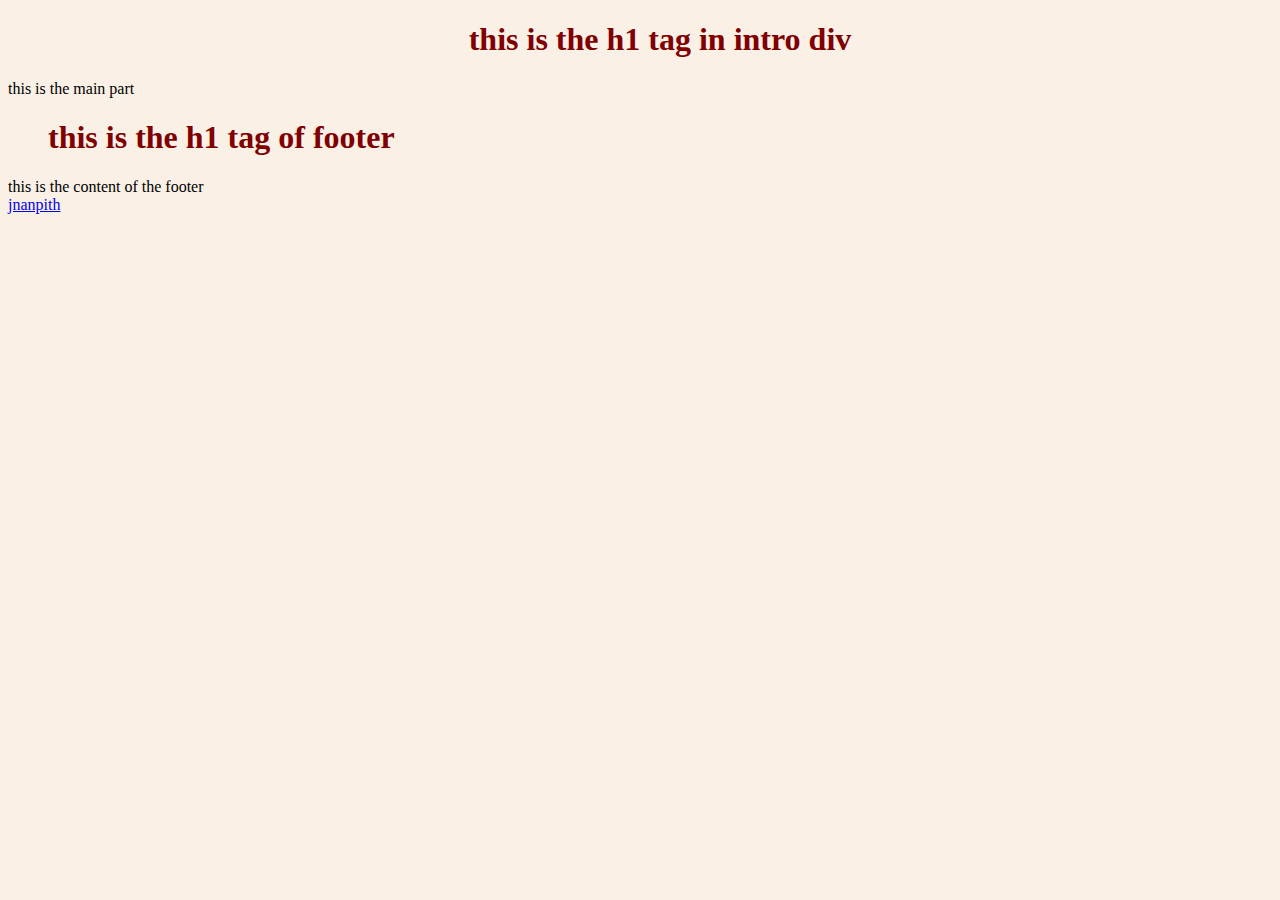
<file: week1/index.html>
<!DOCTYPE html>
<html>
	<head>
		<meta charset= "UTF-8">
		<title> index </title>
		<meta name= "description" content= "this is the description"/>
	<style>
		body{
			background-color:linen;
		    }
		h1{
			color:maroon;
			margin-left:40px;

		}

	</style>



	</head>
	
	<body>
		<div id= "intro">
			<h1 style="color:maroon;text-align:center;">
				this is the h1 tag in intro div
			</h1>
		</div>

		<div id= "main">
			this is the main part 
		</div>

		<div id="footer">
			<h1>
				this is the h1 tag of footer
			</h1>
			this is the content of the footer
		</div>


		<a href= "jnanpith.html"> jnanpith </a>

	</body>
</html>
</file>
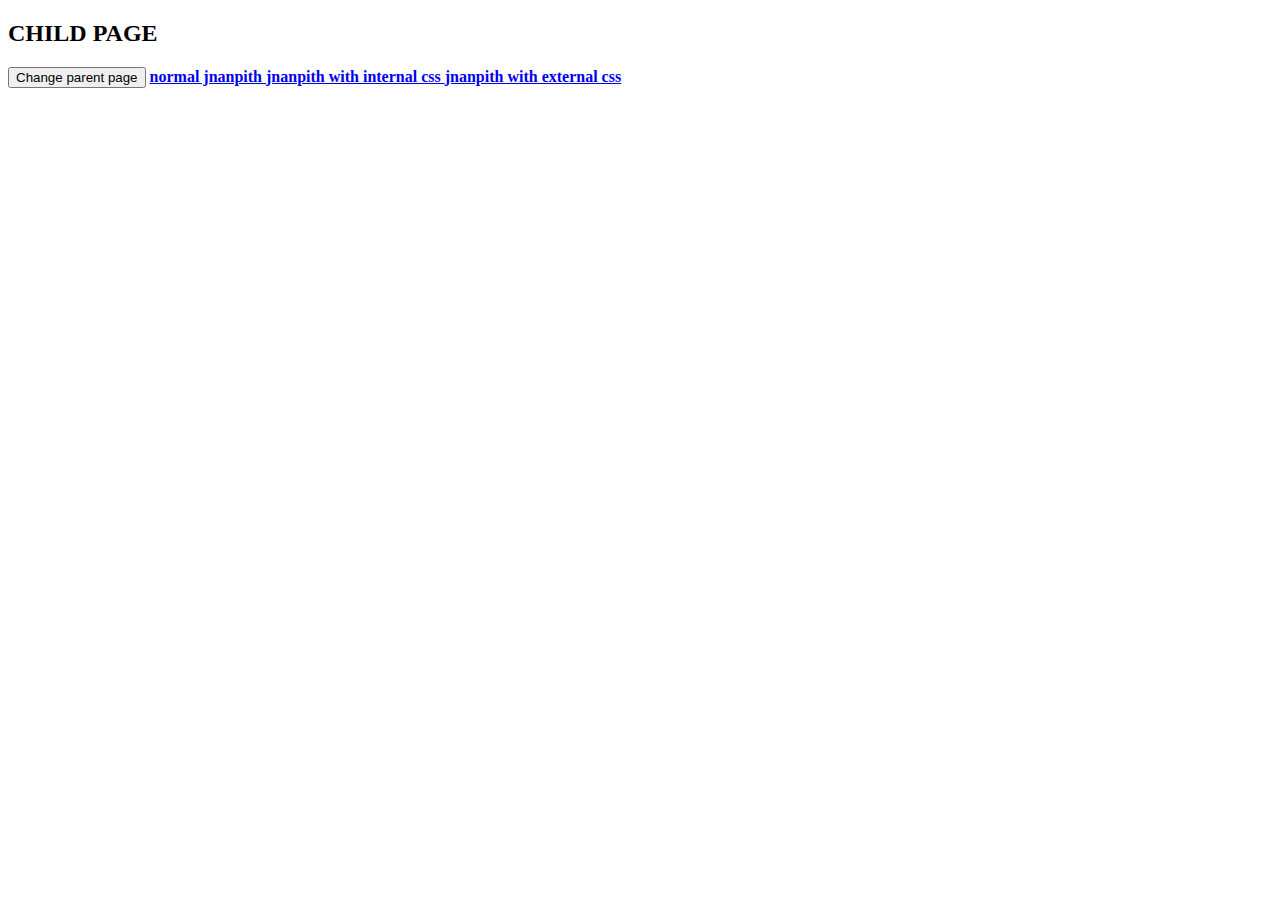
<file: week2/childpage.html>
<!DOCTYPE html>
<html>
<body>
    <h2>CHILD PAGE</h2>

    <button onclick="changeParent()">
        Change parent page
    </button>

    <script>
        function changeParent() {
            if (window.opener) {
                window.opener.document.body.style.backgroundColor = "red";
                window.opener.document.body.innerHTML += "<p>Changed by child page</p>";
            } else {
                alert("No opener access");
            }
        }
    </script>
</body>

<b>
<a href="jnanpith.html" target= "_blank" rel= "noopener noreferrer">
	normal jnanpith

</a> 

<a href= "jnanpithinternal.html" target= "_blank" rel="noopener noreferrer">
	jnanpith with internal css
</a>

<a href= "jnanpithexternal.html" target= "_blank" rel="noopener noreferrer">
	jnanpith with external css
</a>

</b>
</html>
</file>
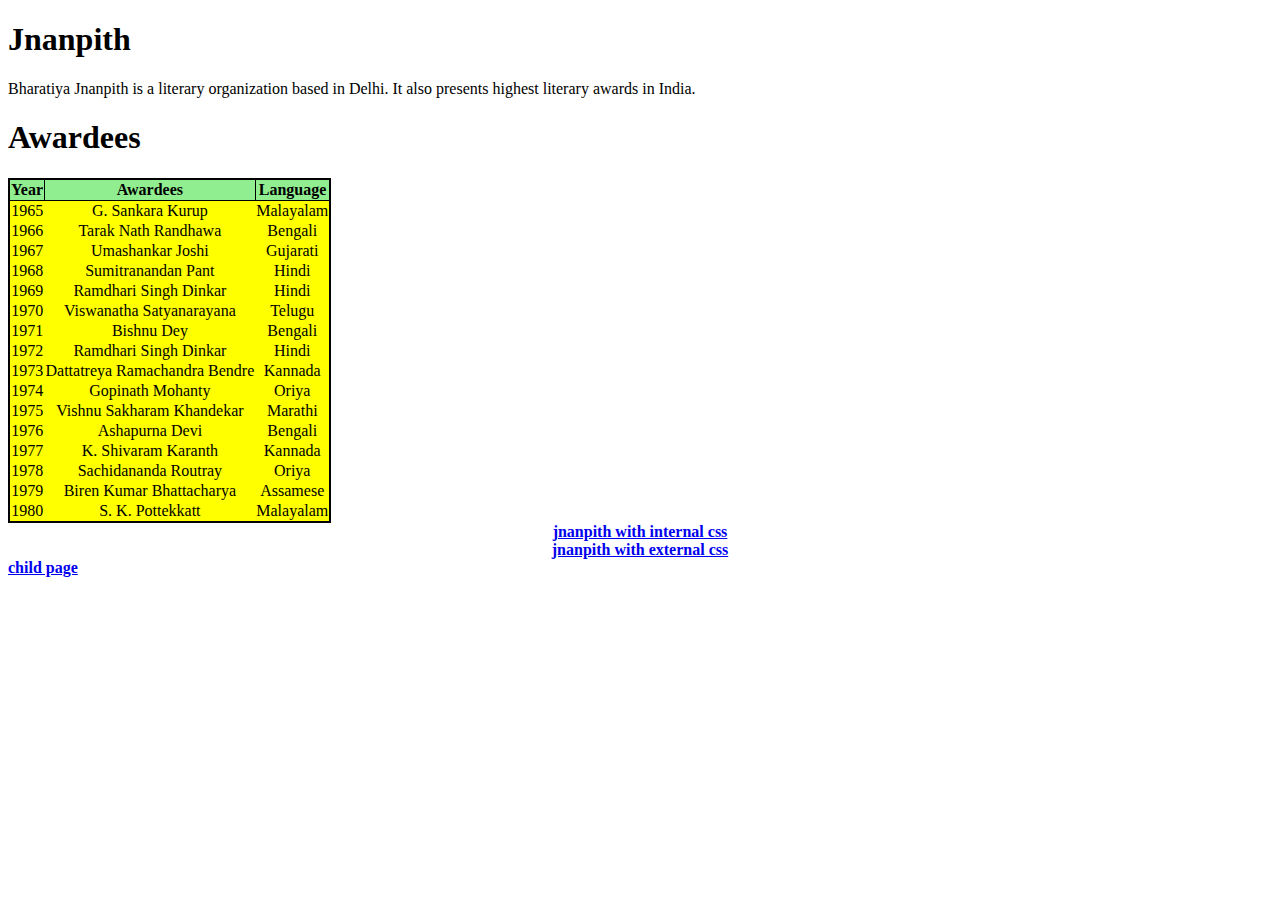
<file: week2/jnanpith.html>
<!DOCTYPE html>
<html lang="en">
<head>
    <meta charset="UTF-8">
    <title>Jnanpith Awards</title>
    <!--
    <style>
    	body{
    		background-color: grey;
    	}
    </style>
    -->
</head>
<body>

<div id="intro">
    <h1>Jnanpith</h1>
    <p>
        Bharatiya Jnanpith is a literary organization based in Delhi.
        It also presents highest literary awards in India.
    </p>
</div>

<div id="main">
    <h1>Awardees</h1>

   <!-- <table border="1" cellpadding="5" cellspacing="0">        -->
   	<table style= "background-color: yellow; text-align: center; border:2px solid black; border-collapse:collapse;">
        <thead>
           <!-- <tr bgcolor="blue"> -->
           <tr style="background-color: lightgreen; border: 1px solid black;">
                <th style= "border: 1px solid black">Year</th>
                <th style= "border: 1px solid black">Awardees</th>
                <th style= "border: 1px solid black">Language</th>
            </tr>
        </thead>
        <tbody>
            <tr>
                <td>1965</td>
                <td>G. Sankara Kurup</td>
                <td>Malayalam</td>
            </tr>
            <tr>
                <td>1966</td>
                <td>Tarak Nath Randhawa</td>
                <td>Bengali</td>
            </tr>
            <tr>
                <td>1967</td>
                <td>Umashankar Joshi</td>
                <td>Gujarati</td>
            </tr>
            <tr>
                <td>1968</td>
                <td>Sumitranandan Pant</td>
                <td>Hindi</td>
            </tr>
            <tr>
                <td>1969</td>
                <td>Ramdhari Singh Dinkar</td>
                <td>Hindi</td>
            </tr>
            <tr>
                <td>1970</td>
                <td>Viswanatha Satyanarayana</td>
                <td>Telugu</td>
            </tr>
            <tr>
                <td>1971</td>
                <td>Bishnu Dey</td>
                <td>Bengali</td>
            </tr>
            <tr>
                <td>1972</td>
                <td>Ramdhari Singh Dinkar</td>
                <td>Hindi</td>
            </tr>
            <tr>
                <td>1973</td>
                <td>Dattatreya Ramachandra Bendre</td>
                <td>Kannada</td>
            </tr>
            <tr>
                <td>1974</td>
                <td>Gopinath Mohanty</td>
                <td>Oriya</td>
            </tr>
            <tr>
                <td>1975</td>
                <td>Vishnu Sakharam Khandekar</td>
                <td>Marathi</td>
            </tr>
            <tr>
                <td>1976</td>
                <td>Ashapurna Devi</td>
                <td>Bengali</td>
            </tr>
            <tr>
                <td>1977</td>
                <td>K. Shivaram Karanth</td>
                <td>Kannada</td>
            </tr>
            <tr>
                <td>1978</td>
                <td>Sachidananda Routray</td>
                <td>Oriya</td>
            </tr>
            <tr>
                <td>1979</td>
                <td>Biren Kumar Bhattacharya</td>
                <td>Assamese</td>
            </tr>
            <tr>
                <td>1980</td>
                <td>S. K. Pottekkatt</td>
                <td>Malayalam</td>
            </tr>
        </tbody>
    </table>
</div>
<b>
<a style= "display:block; text-align: center;" href="jnanpithinternal.html" target= "_blank" rel= "noopener noreferrer">
	jnanpith with internal css

</a> 

<a style= "display:block; text-align: center;" href= "jnanpithexternal.html" target= "_blank" rel= "noopener noreferrer">
	jnanpith with external css
</a>
<a href= "childpage.html" target= "_blank" rel= "opener" >
	child page
</b>
</body>
</html>
</file>
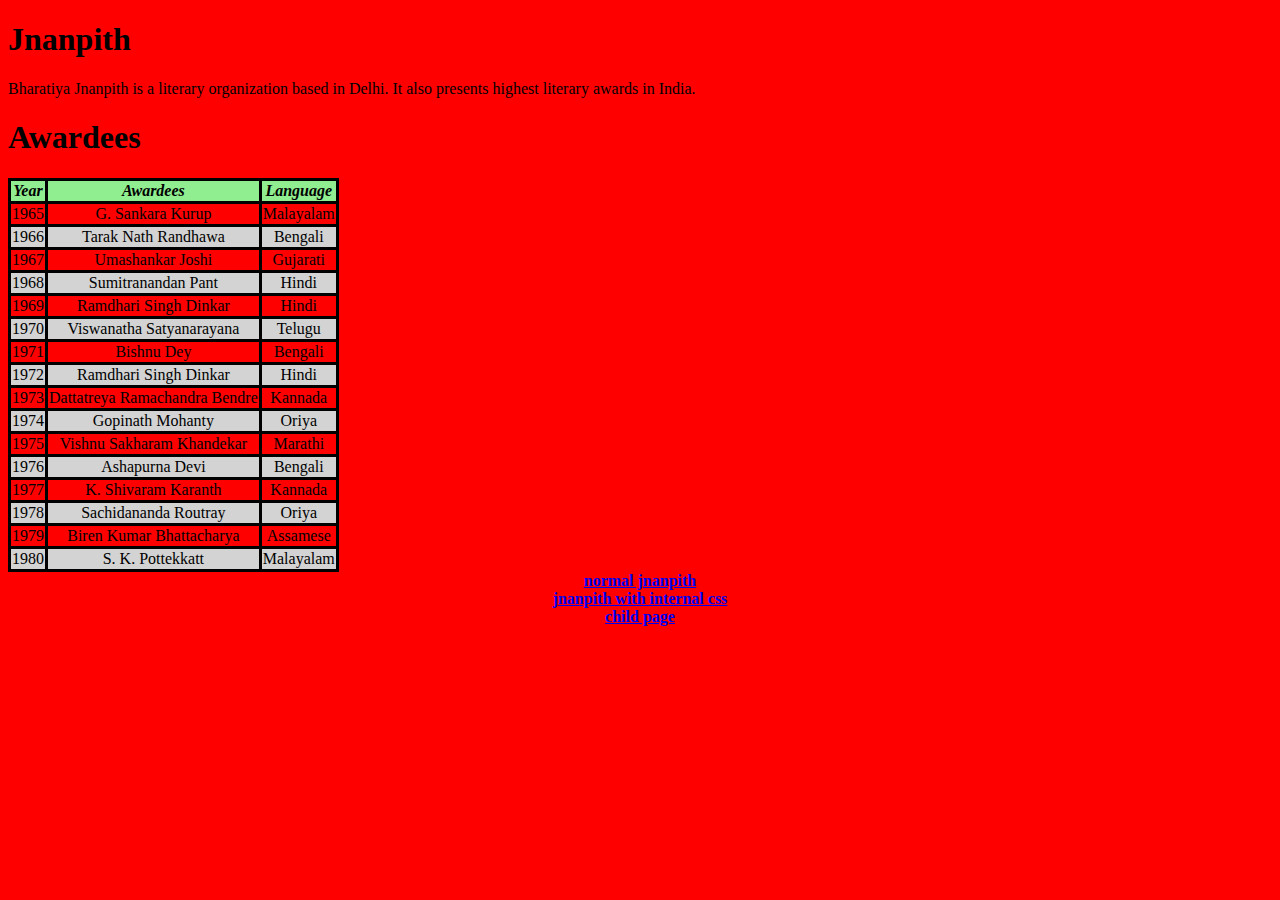
<file: week2/jnanpithexternal.html>
<!DOCTYPE html>
<html lang="en">
<head>
    <meta charset="UTF-8">
    <title>Jnanpith Awards</title>
    
    <link rel= "stylesheet" href= "styles.css">
</head>
<body>

<div id="intro">
    <h1>Jnanpith</h1>
    <p>
        Bharatiya Jnanpith is a literary organization based in Delhi.
        It also presents highest literary awards in India.
    </p>
</div>

<div id="main">
    <h1>Awardees</h1>

   <!-- <table border="1" cellpadding="5" cellspacing="0">        -->
   	<table >
        <thead>
           <!-- <tr bgcolor="blue"> -->
           <tr>
                <th> Year</th>
                <th> Awardees</th>
                <th>Language</th>
            </tr>
        </thead>
        <tbody>
            <tr>
                <td>1965</td>
                <td>G. Sankara Kurup</td>
                <td>Malayalam</td>
            </tr>
            <tr>
                <td>1966</td>
                <td>Tarak Nath Randhawa</td>
                <td>Bengali</td>
            </tr>
            <tr>
                <td>1967</td>
                <td>Umashankar Joshi</td>
                <td>Gujarati</td>
            </tr>
            <tr>
                <td>1968</td>
                <td>Sumitranandan Pant</td>
                <td>Hindi</td>
            </tr>
            <tr>
                <td>1969</td>
                <td>Ramdhari Singh Dinkar</td>
                <td>Hindi</td>
            </tr>
            <tr>
                <td>1970</td>
                <td>Viswanatha Satyanarayana</td>
                <td>Telugu</td>
            </tr>
            <tr>
                <td>1971</td>
                <td>Bishnu Dey</td>
                <td>Bengali</td>
            </tr>
            <tr>
                <td>1972</td>
                <td>Ramdhari Singh Dinkar</td>
                <td>Hindi</td>
            </tr>
            <tr>
                <td>1973</td>
                <td>Dattatreya Ramachandra Bendre</td>
                <td>Kannada</td>
            </tr>
            <tr>
                <td>1974</td>
                <td>Gopinath Mohanty</td>
                <td>Oriya</td>
            </tr>
            <tr>
                <td>1975</td>
                <td>Vishnu Sakharam Khandekar</td>
                <td>Marathi</td>
            </tr>
            <tr>
                <td>1976</td>
                <td>Ashapurna Devi</td>
                <td>Bengali</td>
            </tr>
            <tr>
                <td>1977</td>
                <td>K. Shivaram Karanth</td>
                <td>Kannada</td>
            </tr>
            <tr>
                <td>1978</td>
                <td>Sachidananda Routray</td>
                <td>Oriya</td>
            </tr>
            <tr>
                <td>1979</td>
                <td>Biren Kumar Bhattacharya</td>
                <td>Assamese</td>
            </tr>
            <tr>
                <td>1980</td>
                <td>S. K. Pottekkatt</td>
                <td>Malayalam</td>
            </tr>
        </tbody>
    </table>
</div>

<b>
<a href="jnanpith.html" target= "_blank" rel= "noopener noreferrer">
	normal jnanpith

</a> 

<a href= "jnanpithinternal.html" target= "_blank" rel="noopener noreferrer">
	jnanpith with internal css
</a>

<a href= "childpage.html" target= "_blank" rel= "opener">
	child page
</a>

</b>

</body>
</html>
</file>
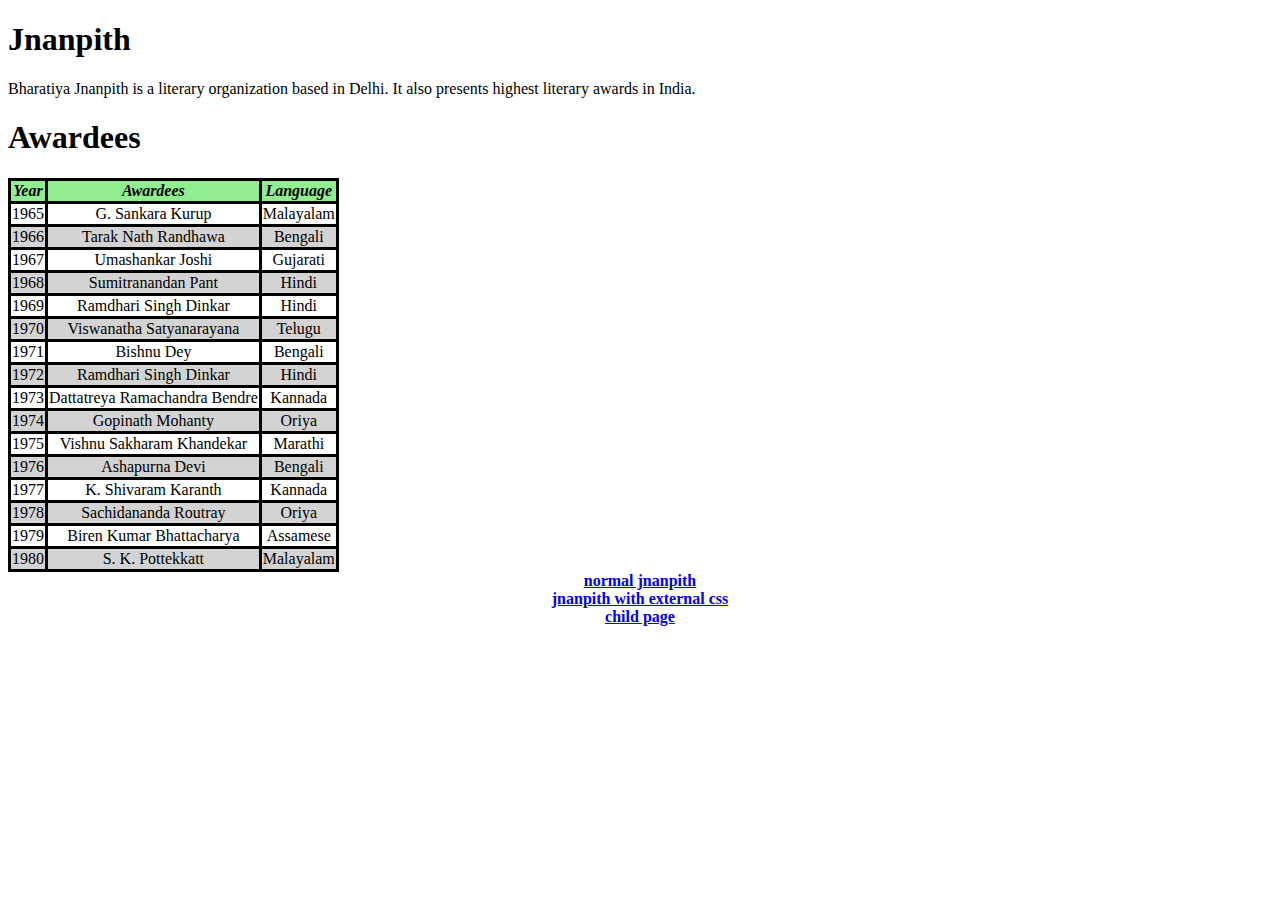
<file: week2/jnanpithinternal.html>
<!DOCTYPE html>
<html lang="en">
<head>
    <meta charset="UTF-8">
    <title>Jnanpith Awards</title>
    
    <style>
    	body{
    		background-color: white;
    	}
    	table{
    		border: 3px solid black;
    		border-collapse: collapse;
    		
    	}
    	thead{
    		background-color: lightgreen;
    		font-style:italic;
    		
    	}
    	td,th{
    		border: 3px solid black;
    		text-align: center;
    	}
    	tr:nth-child(even){
    		background-color:lightgrey;	
    	}
    	a{
    		display:block;
    		text-align: center;
    	}
    	
    </style>
</head>
<body>

<div id="intro">
    <h1>Jnanpith</h1>
    <p>
        Bharatiya Jnanpith is a literary organization based in Delhi.
        It also presents highest literary awards in India.
    </p>
</div>

<div id="main">
    <h1>Awardees</h1>

   <!-- <table border="1" cellpadding="5" cellspacing="0">        -->
   	<table >
        <thead>
           <!-- <tr bgcolor="blue"> -->
           <tr>
                <th> Year</th>
                <th> Awardees</th>
                <th>Language</th>
            </tr>
        </thead>
        <tbody>
            <tr>
                <td>1965</td>
                <td>G. Sankara Kurup</td>
                <td>Malayalam</td>
            </tr>
            <tr>
                <td>1966</td>
                <td>Tarak Nath Randhawa</td>
                <td>Bengali</td>
            </tr>
            <tr>
                <td>1967</td>
                <td>Umashankar Joshi</td>
                <td>Gujarati</td>
            </tr>
            <tr>
                <td>1968</td>
                <td>Sumitranandan Pant</td>
                <td>Hindi</td>
            </tr>
            <tr>
                <td>1969</td>
                <td>Ramdhari Singh Dinkar</td>
                <td>Hindi</td>
            </tr>
            <tr>
                <td>1970</td>
                <td>Viswanatha Satyanarayana</td>
                <td>Telugu</td>
            </tr>
            <tr>
                <td>1971</td>
                <td>Bishnu Dey</td>
                <td>Bengali</td>
            </tr>
            <tr>
                <td>1972</td>
                <td>Ramdhari Singh Dinkar</td>
                <td>Hindi</td>
            </tr>
            <tr>
                <td>1973</td>
                <td>Dattatreya Ramachandra Bendre</td>
                <td>Kannada</td>
            </tr>
            <tr>
                <td>1974</td>
                <td>Gopinath Mohanty</td>
                <td>Oriya</td>
            </tr>
            <tr>
                <td>1975</td>
                <td>Vishnu Sakharam Khandekar</td>
                <td>Marathi</td>
            </tr>
            <tr>
                <td>1976</td>
                <td>Ashapurna Devi</td>
                <td>Bengali</td>
            </tr>
            <tr>
                <td>1977</td>
                <td>K. Shivaram Karanth</td>
                <td>Kannada</td>
            </tr>
            <tr>
                <td>1978</td>
                <td>Sachidananda Routray</td>
                <td>Oriya</td>
            </tr>
            <tr>
                <td>1979</td>
                <td>Biren Kumar Bhattacharya</td>
                <td>Assamese</td>
            </tr>
            <tr>
                <td>1980</td>
                <td>S. K. Pottekkatt</td>
                <td>Malayalam</td>
            </tr>
        </tbody>
    </table>
</div>

<b>
<a href="jnanpith.html" target= "_blank" rel= "noopener noreferrer">
	normal jnanpith

</a> 

<a href= "jnanpithexternal.html" target= "_blank" rel="noopener noreferrer">
	jnanpith with external css
</a>

<a href= "childpage.html" target= "_blank" rel= "opener">
	child page
</a>

</b>

</body>
</html>
</file>
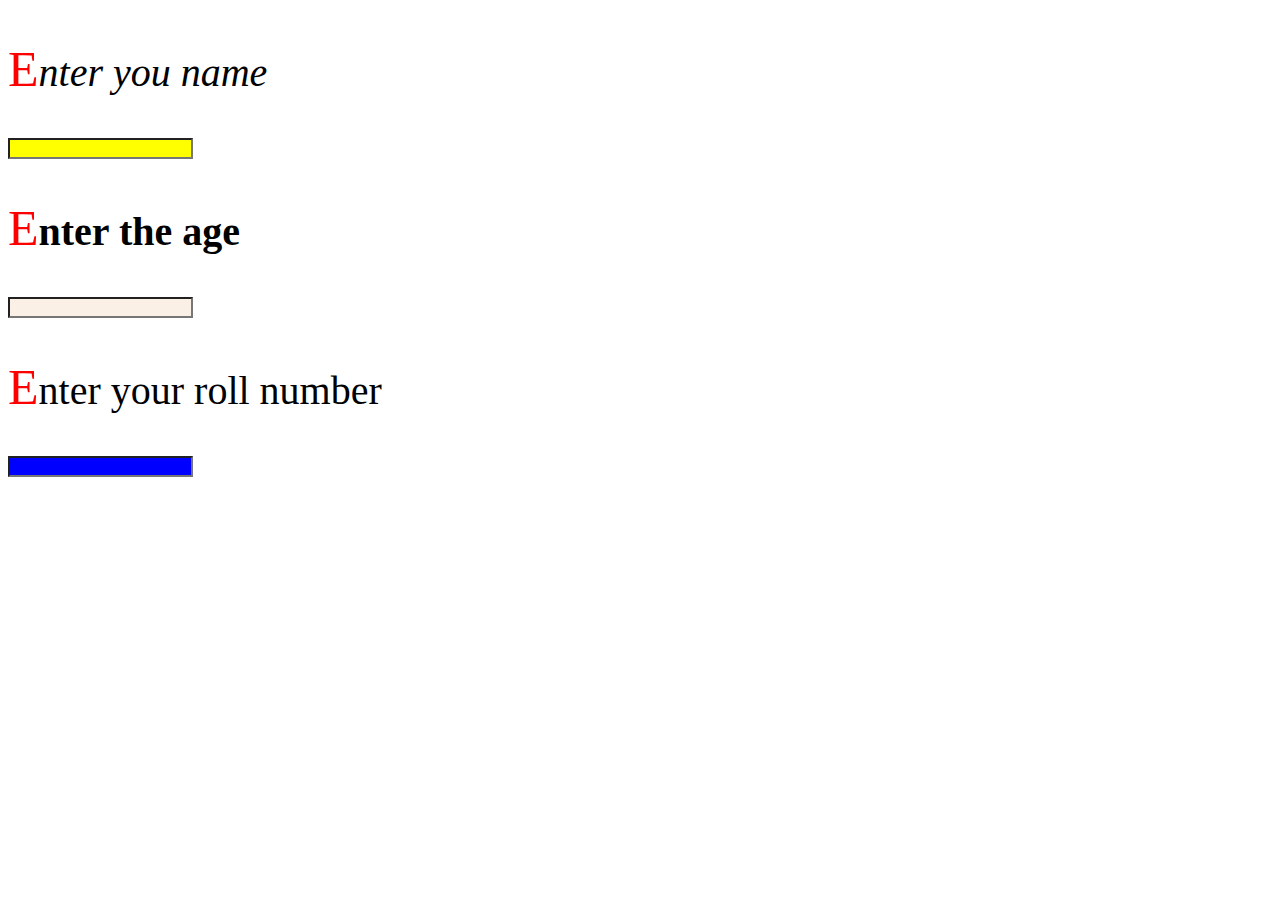
<file: week2/test.html>
<!DOCTYPE html>
<html>

	<head>
		<meta charset= "UTF8"/>
		<title> Test </title>
		<meta name= "description" content= "We are learning css"/>
		
		<style type= "text/css">
			p {
				font-size: 40px;        // by tag 
			}
			.few{
				font-style: italic;	// by class
			}
			#personal{
				font-weight:bold;	// by div id
			}
			
			form input{
				background-color: yellow; // descendent 
			}
			/*
			form > input{
				background-color: lightgreen; <!-- child -->
			} 
			*/
			
			form input:hover{
				background-color:lightgreen;
			}
			
			form p::first-letter{
				color: red;
				font-size:50px;
				font-weight:normal;
				font-style:normal;
				
			}
			
			input[x='blue']{
				background-color: blue;
			}
			
			input[x="linen"]{
				background-color: linen;
			}
			
		</style>
	</head>
	<body> 
		<form>
			<p class= "few"> Enter you name</p> <input type= "text"/>
			
			<div id= "personal" >
				<p> Enter the age</p> <input type= "text"x= "linen" />
			</div>
			
			<div id= official >
				<p> Enter your roll number </p> <input type= "text" x='blue' />
			</div>
		</form>
	</body>

</html>
</file>
<file: week2/styles.css>
body{
	background-color: red;
}
table{
	border: 3px solid black;
	border-collapse: collapse;
	
}
thead{
	background-color: lightgreen;
	font-style:italic;
	
}
td,th{
	border: 3px solid black;
	text-align: center;
}
tr:nth-child(even){
	background-color:lightgrey;	
}
a{
	display:block;
	text-align: center;
}
</file>
